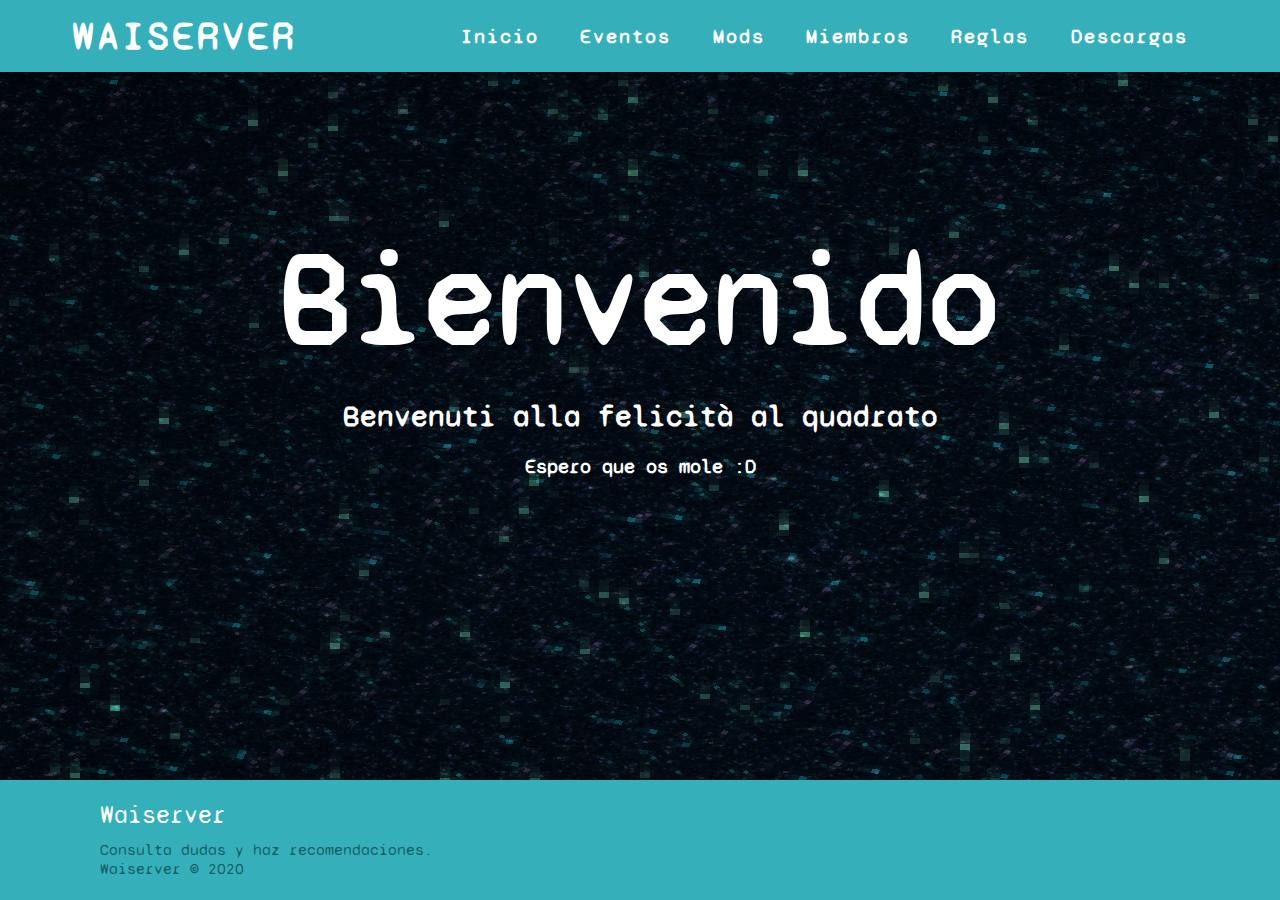
<file: index.html>
<!DOCTYPE html>
<html lang="es">
<head>
    <meta charset="UTF-8">
    <link rel="stylesheet" href="css/style.css">
    <link rel="preconnect" href="https://fonts.gstatic.com">
    <link href="https://fonts.googleapis.com/css2?family=Syne+Mono&display=swap" rel="stylesheet">
    <meta name="viewport" content="width=device-width, initial-scale=1.0">
    <title>Waiserver</title>
    <link rel="shortcut icon" href="html/w.png">
</head>
<style>
    body{
        background-image: url(html/imagen.png);
    }
    .footer{
        position: absolute;
    }
</style>
<nav class="sticky">
    <div class="logotipo">
        <h1>Waiserver</h1>
    </div>
    <ul class="enlaces">
        <li><a href="index.html">Inicio</a></li>
        <li><a href="html/eventos.html">Eventos</a></li>
        <li><a href="html/mods.html">Mods</a>
        <li><a href="html/miembros.html">Miembros</a></li>
        <li><a href="html/reglas.html">Reglas</a></li>
        <li><a href="html/descargas.html">Descargas</a></li>
    </ul>
    <div class="hamburguesa">
        <div class="linea1"></div>
        <div class="linea2"></div>
        <div class="linea3"></div>
    </div>
</nav>
<body>
    <div class="imagen">
        <h1 class="bien">Bienvenido</h1>
        <h1 class="ita">Benvenuti alla felicità al quadrato</h1>
        <h1 class="mole">Espero que os mole :D</h1>
    <div>
    <script src="html/scripts.js"></script>
</body>
<footer class="footer">
    <div class="bloque">
        <div class="duda">
            <div class="wai">
                <p>
                    Waiserver
                </p>
            </div>
            <div class="recomen">
                <p>
                    Consulta dudas y haz recomendaciones.
                </p>
            </div>
            <div class="derechos">
                <p>
                    Waiserver © 2020
                </p>
            </div>
        </div>
    </div>
</footer>
</html>
</file>
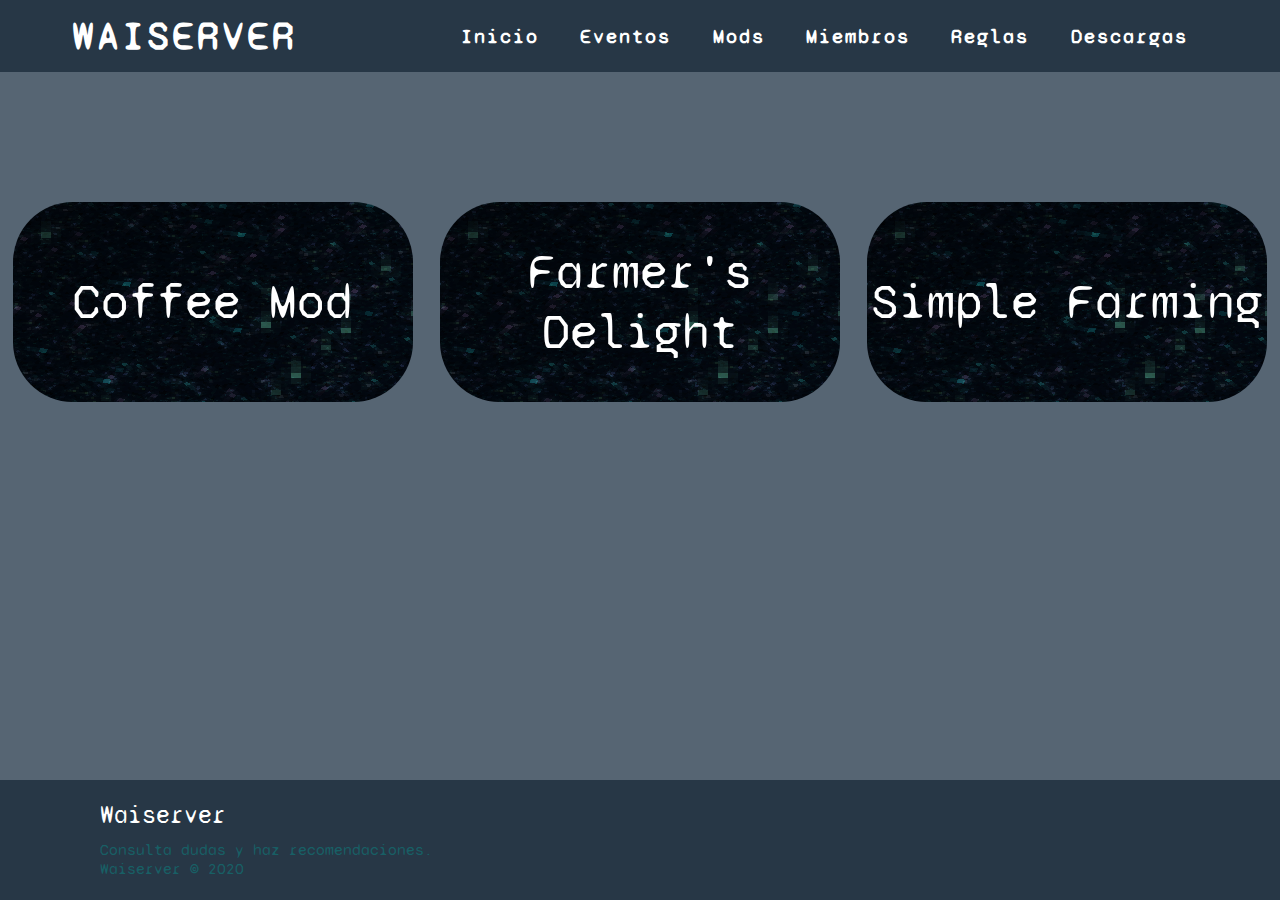
<file: html/comida.html>
<!DOCTYPE html>
<html lang="es">
<head>
    <meta charset="UTF-8">
    <link rel="stylesheet" href="../css/style.css">
    <link rel="preconnect" href="https://fonts.gstatic.com">
    <link href="https://fonts.googleapis.com/css2?family=Syne+Mono&display=swap" rel="stylesheet">
    <meta name="viewport" content="width=device-width, initial-scale=1.0">
    <title>Comida</title>
    <link rel="shortcut icon" href="w.png">
</head>
<style>
    nav{
        background-color: rgb(39, 55, 70);
    }

    .enlaces{
        background-color: rgb(39, 55, 70);
    }

    .footer{
        background-color: rgb(39, 55, 70);
        position: absolute;
    }

    body{
        background-color: #566573;
    }
</style>
<nav class="sticky">
    <div class="logotipo">
        <h1>Waiserver</h1>
    </div>
    <ul class="enlaces">
        <li><a href="../index.html">Inicio</a></li>
        <li><a href="eventos.html">Eventos</a></li>
        <li><a href="mods.html">Mods</a></li>
        <li><a href="miembros.html">Miembros</a></li>
        <li><a href="reglas.html">Reglas</a></li>
        <li><a href="descargas.html">Descargas</a></li>
    </ul>
    <div class="hamburguesa">
        <div class="linea1"></div>
        <div class="linea2"></div>
        <div class="linea3"></div>
    </div>
</nav>
<body>
    <div class="divmods">
        <div><a href="">Coffee Mod</a></div>
        <div><a href="">Farmer's Delight</a></div>
        <div><a href="https://www.youtube.com/watch?v=84Dg4NV6Nok">Simple Farming</a></div>
    </div>
    <script src="scripts.js"></script>
</body>
<footer class="footer">
    <div class="bloque">
        <div class="duda">
            <div class="wai">
                <p>
                    Waiserver
                </p>
            </div>
            <div class="recomen">
                <p>
                    Consulta dudas y haz recomendaciones.
                </p>
            </div>
            <div class="derechos">
                <p>
                    Waiserver © 2020
                </p>
            </div>
        </div>
    </div>
</footer>
</html>
</file>
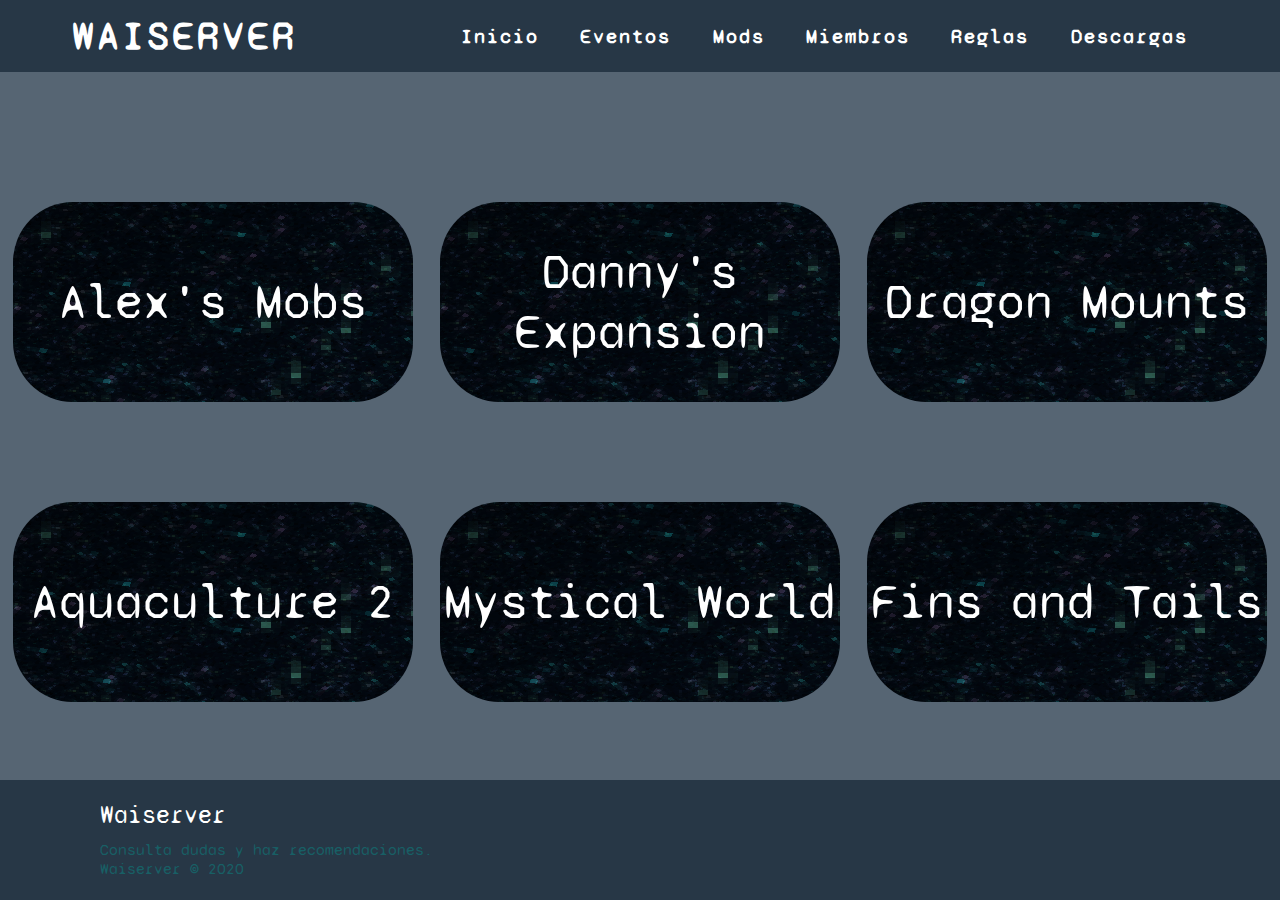
<file: html/criaturas.html>
<!DOCTYPE html>
<html lang="es">
<head>
    <meta charset="UTF-8">
    <link rel="stylesheet" href="../css/style.css">
    <link rel="preconnect" href="https://fonts.gstatic.com">
    <link href="https://fonts.googleapis.com/css2?family=Syne+Mono&display=swap" rel="stylesheet">
    <meta name="viewport" content="width=device-width, initial-scale=1.0">
    <title>Criaturas</title>
    <link rel="shortcut icon" href="w.png">
</head>
<style>
    nav{
        background-color: rgb(39, 55, 70);
    }

    .enlaces{
        background-color: rgb(39, 55, 70);
    }

    .footer{
        background-color: rgb(39, 55, 70);
        position: absolute;
    }

    body{
        background-color: #566573;
    }
</style>
<nav class="sticky">
    <div class="logotipo">
        <h1>Waiserver</h1>
    </div>
    <ul class="enlaces">
        <li><a href="../index.html">Inicio</a></li>
        <li><a href="eventos.html">Eventos</a></li>
        <li><a href="mods.html">Mods</a></li>
        <li><a href="miembros.html">Miembros</a></li>
        <li><a href="reglas.html">Reglas</a></li>
        <li><a href="descargas.html">Descargas</a></li>
    </ul>
    <div class="hamburguesa">
        <div class="linea1"></div>
        <div class="linea2"></div>
        <div class="linea3"></div>
    </div>
</nav>
<body>
    <div class="divmods">
        <div><a href="https://www.youtube.com/watch?v=3fOviQ9EEWY">Alex's Mobs</a></div>
        <div><a href="https://www.youtube.com/watch?v=D4Gsh5_9VXo">Danny's Expansion</a></div>
        <div><a href="https://www.youtube.com/watch?v=G-haQ4HvUYQ">Dragon Mounts</a></div>
    </div>
    <div class="divmods2">
        <div><a href="">Aquaculture 2</a></div>
        <div><a href="">Mystical World</a></div>
        <div><a href="https://www.youtube.com/watch?v=PeRMZzATzD4">Fins and Tails</a></div>
    </div>
    <script src="scripts.js"></script>
</body>
<footer class="footer">
    <div class="bloque">
        <div class="duda">
            <div class="wai">
                <p>
                    Waiserver
                </p>
            </div>
            <div class="recomen">
                <p>
                    Consulta dudas y haz recomendaciones.
                </p>
            </div>
            <div class="derechos">
                <p>
                    Waiserver <a  class="madaruwu" href="https://es.namemc.com/profile/Madaruwu.1">©</a> 2020
                </p>
            </div>
        </div>
    </div>
</footer>
</html>
</file>
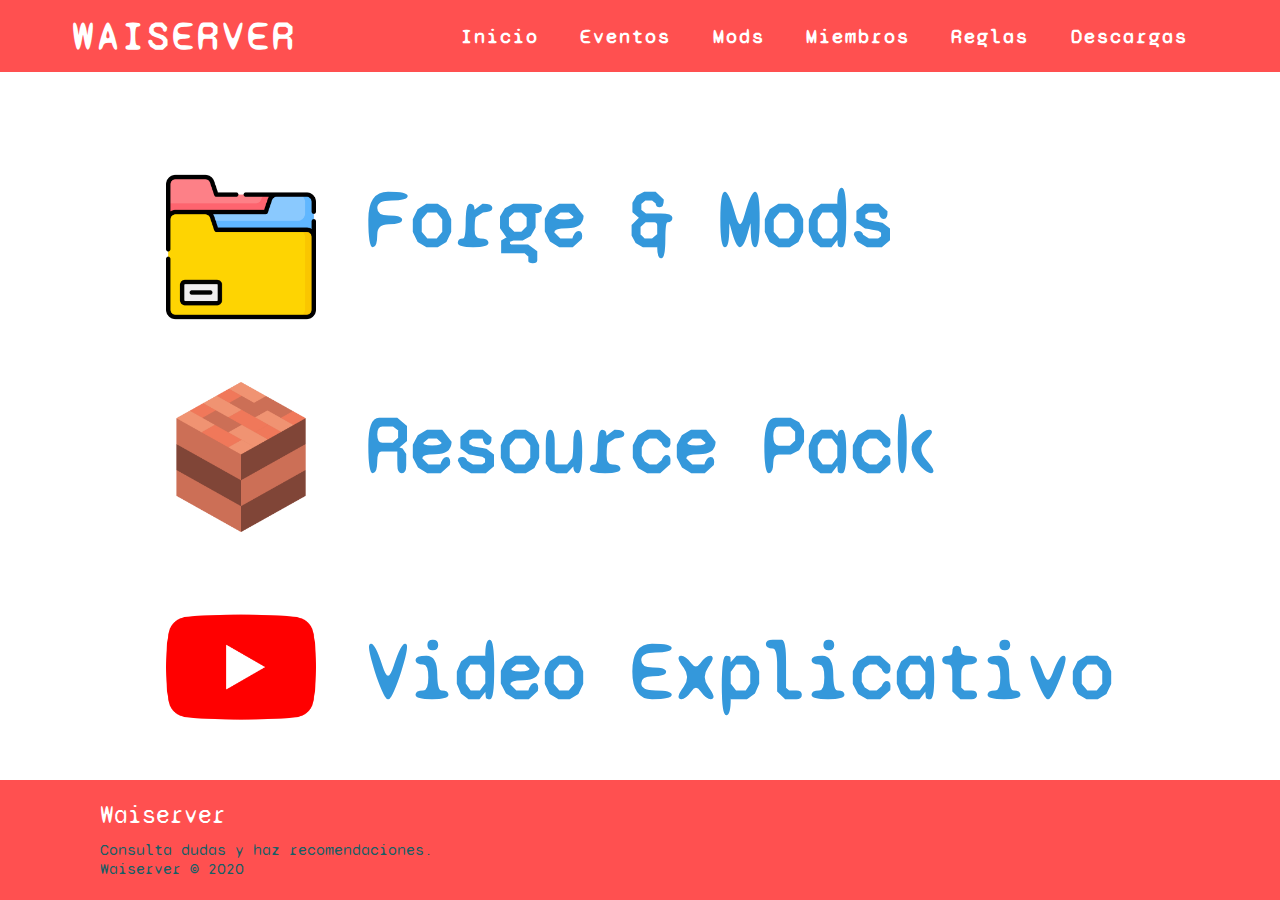
<file: html/descargas.html>
<!DOCTYPE html>
<html lang="es">
<head>
    <meta charset="UTF-8">
    <link rel="stylesheet" href="../css/style.css">
    <link rel="preconnect" href="https://fonts.gstatic.com">
    <link href="https://fonts.googleapis.com/css2?family=Syne+Mono&display=swap" rel="stylesheet">
    <meta name="viewport" content="width=device-width, initial-scale=1.0">
    <title>Descargas</title>
    <link rel="shortcut icon" href="w.png">
</head>
<style>
    nav{
        background-color: rgb(255, 80, 80);
    }
    
    .enlaces{
        background-color: rgb(255, 80, 80);
    }

    .footer{
        background-color: rgb(255, 80, 80);
        position: fixed;
    }
    body{
        background-color: white;
    }
</style>
<nav class="sticky">
    <div class="logotipo">
        <h1>Waiserver</h1>
    </div>
    <ul class="enlaces">
        <li><a href="../index.html">Inicio</a></li>
        <li><a href="eventos.html">Eventos</a></li>
        <li><a href="mods.html">Mods</a></li>
        <li><a href="miembros.html">Miembros</a></li>
        <li><a href="reglas.html">Reglas</a></li>
        <li><a href="">Descargas</a></li>
    </ul>
    <div class="hamburguesa">
        <div class="linea1"></div>
        <div class="linea2"></div>
        <div class="linea3"></div>
    </div>
</nav>
<body>
    <div class="descargas">
        <div class="imagenes">
            <img src="archivos.png" alt="packmods">
            <img src="texturepack.png" alt="resourcepack">
            <img src="youtube.png" alt="video">
        </div>
        <div class="links">
            <h1><a href="https://drive.google.com/file/d/1y1kYvIl7RMDMVTbg-r_E2tSeQKDM390y/view?usp=sharing">Forge & Mods</a></h1>
            <h1><a href="../resource.zip" download="Pack de Resource">Resource Pack</a></h1>
            <h1><a href="https://www.youtube.com/watch?v=PuoSDMgylCc">Video Explicativo</a></h1>
        </div>
    </div>
    <script src="scripts.js"></script>
</body>
<footer class="footer">
    <div class="bloque">
        <div class="duda">
            <div class="wai">
                <p>
                    Waiserver
                </p>
            </div>
            <div class="recomen">
                <p>
                    Consulta dudas y haz recomendaciones.
                </p>
            </div>
            <div class="derechos">
                <p>
                    Waiserver © 2020
                </p>
            </div>
        </div>
    </div>
</footer>
</file>
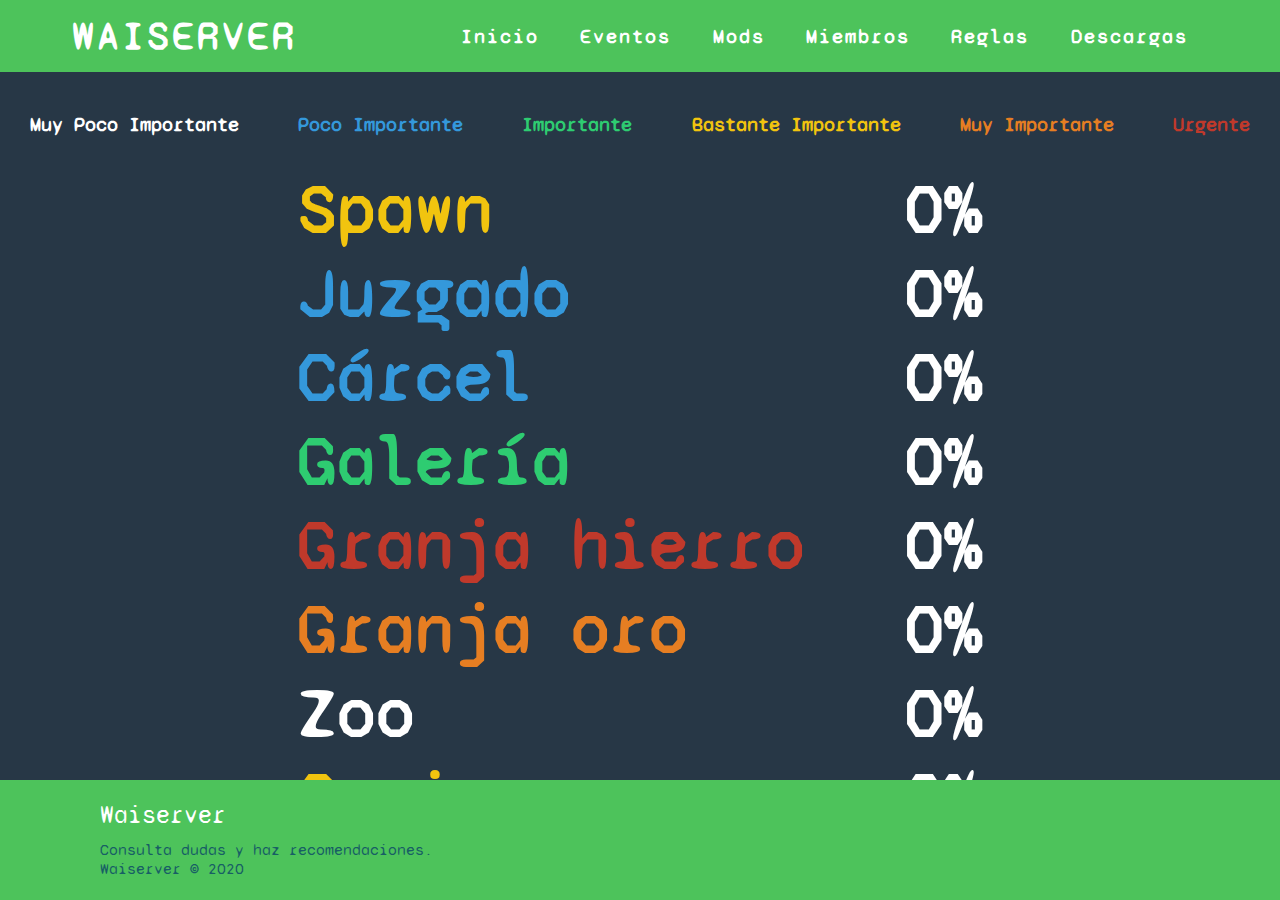
<file: html/eventos.html>
<!DOCTYPE html>
<html lang="es">
<head>
    <meta charset="UTF-8">
    <link rel="stylesheet" href="../css/style.css">
    <link rel="preconnect" href="https://fonts.gstatic.com">
    <link href="https://fonts.googleapis.com/css2?family=Syne+Mono&display=swap" rel="stylesheet">
    <meta name="viewport" content="width=device-width, initial-scale=1.0">
    <title>Eventos</title>
    <link rel="shortcut icon" href="w.png">
</head>
<style>
    nav{
        background-color: rgb(77, 195, 91);
    }

    .enlaces{
        background-color: rgb(77, 195, 91);
    }

    body{
        background-color: #273746;
    }
    .footer{
        position: absolute;
        bottom: 0;
        width: 100%;
        height: 120px;
        background-color: rgb(77, 195, 91);
        color: white;
    }
</style>
<nav class="sticky">
    <div class="logotipo">
        <h1>Waiserver</h1>
    </div>
    <ul class="enlaces">
        <li><a href="../index.html">Inicio</a></li>
        <li><a href="eventos.html">Eventos</a></li>
        <li><a href="mods.html">Mods</a></li>
        <li><a href="miembros.html">Miembros</a></li>
        <li><a href="reglas.html">Reglas</a></li>
        <li><a href="descargas.html">Descargas</a></li>
    </ul>
    <div class="hamburguesa">
        <div class="linea1"></div>
        <div class="linea2"></div>
        <div class="linea3"></div>
    </div>
</nav>
<div class="colores">
    <h1 class="b">Muy Poco Importante</h1>
    <h1 class="az">Poco Importante</h1>
    <h1 class="v">Importante</h1>
    <h1 class="am">Bastante Importante</h1>
    <h1 class="n">Muy Importante</h1>
    <h1 class="r">Urgente</h1>
</div>
<body>
    <div class="padreev">
        <div class="hijo1ev">
            <h1 class="uno">Spawn</h1>
            <h1 class="dos">Juzgado</h1>
            <h1 class="tres">Cárcel</h1>
            <h1 class="cuatro">Galería</h1>
            <h1 class="cinco">Granja hierro</h1>
            <h1 class="seis">Granja oro</h1>
            <h1 class="siete">Zoo</h1>
            <h1 class="ocho">Camino com.</h1>
        </div>
        <div class="hijo2ev">
            <h1>0%</h1>
            <h1>0%</h1>
            <h1>0%</h1>
            <h1>0%</h1>
            <h1>0%</h1>
            <h1>0%</h1>
            <h1>0%</h1>
            <h1>0%</h1>
        </div>
    </div>
    <script src="scripts.js"></script>
</body>
<footer class="footer">
    <div class="bloque">
        <div class="duda">
            <div class="wai">
                <p>
                    Waiserver
                </p>
            </div>
            <div class="recomen">
                <p>
                    Consulta dudas y haz recomendaciones.
                </p>
            </div>
            <div class="derechos">
                <p>
                    Waiserver © 2020
                </p>
            </div>
        </div>
    </div>
</footer></html>
</file>
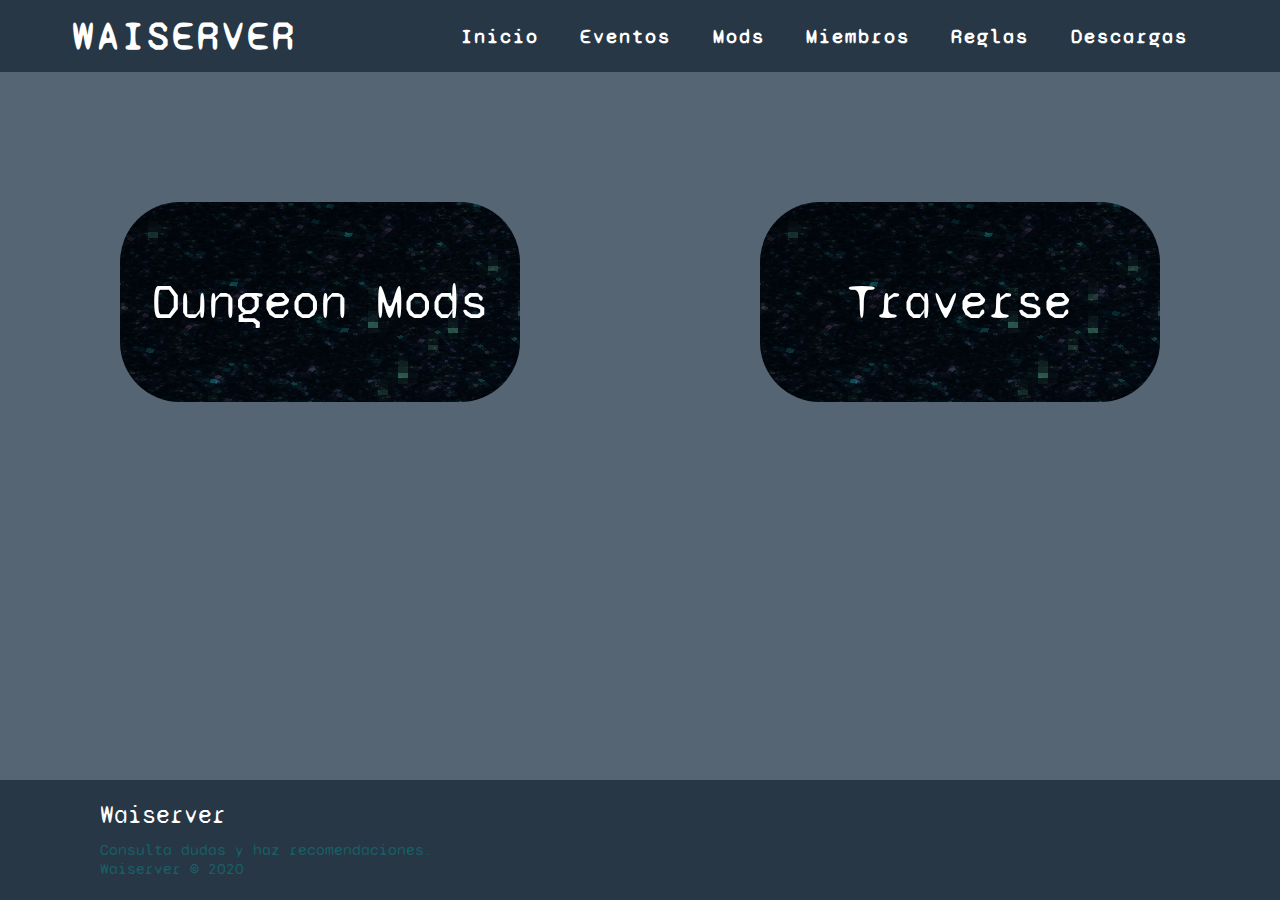
<file: html/exploracion.html>
<!DOCTYPE html>
<html lang="es">
<head>
    <meta charset="UTF-8">
    <link rel="stylesheet" href="../css/style.css">
    <link rel="preconnect" href="https://fonts.gstatic.com">
    <link href="https://fonts.googleapis.com/css2?family=Syne+Mono&display=swap" rel="stylesheet">
    <meta name="viewport" content="width=device-width, initial-scale=1.0">
    <title>Exploración</title>
    <link rel="shortcut icon" href="w.png">
</head>
<style>
    nav{
        background-color: rgb(39, 55, 70);
    }

    .enlaces{
        background-color: rgb(39, 55, 70);
    }

    .footer{
        background-color: rgb(39, 55, 70);
        position: absolute;
    }

    body{
        background-color: #566573;
    }
</style>
<nav class="sticky">
    <div class="logotipo">
        <h1>Waiserver</h1>
    </div>
    <ul class="enlaces">
        <li><a href="../index.html">Inicio</a></li>
        <li><a href="eventos.html">Eventos</a></li>
        <li><a href="mods.html">Mods</a></li>
        <li><a href="miembros.html">Miembros</a></li>
        <li><a href="reglas.html">Reglas</a></li>
        <li><a href="descargas.html">Descargas</a></li>
    </ul>
    <div class="hamburguesa">
        <div class="linea1"></div>
        <div class="linea2"></div>
        <div class="linea3"></div>
    </div>
</nav>
<body>
    <div class="divmods">
        <div><a href="">Dungeon Mods</a></div>
        <div><a href="https://www.youtube.com/watch?v=1XB-WAxB_FQ">Traverse</a></div>
    </div>
    <script src="scripts.js"></script>
</body>
<footer class="footer">
    <div class="bloque">
        <div class="duda">
            <div class="wai">
                <p>
                    Waiserver
                </p>
            </div>
            <div class="recomen">
                <p>
                    Consulta dudas y haz recomendaciones.
                </p>
            </div>
            <div class="derechos">
                <p>
                    Waiserver © 2020
                </p>
            </div>
        </div>
    </div>
</footer>
</html>
</file>
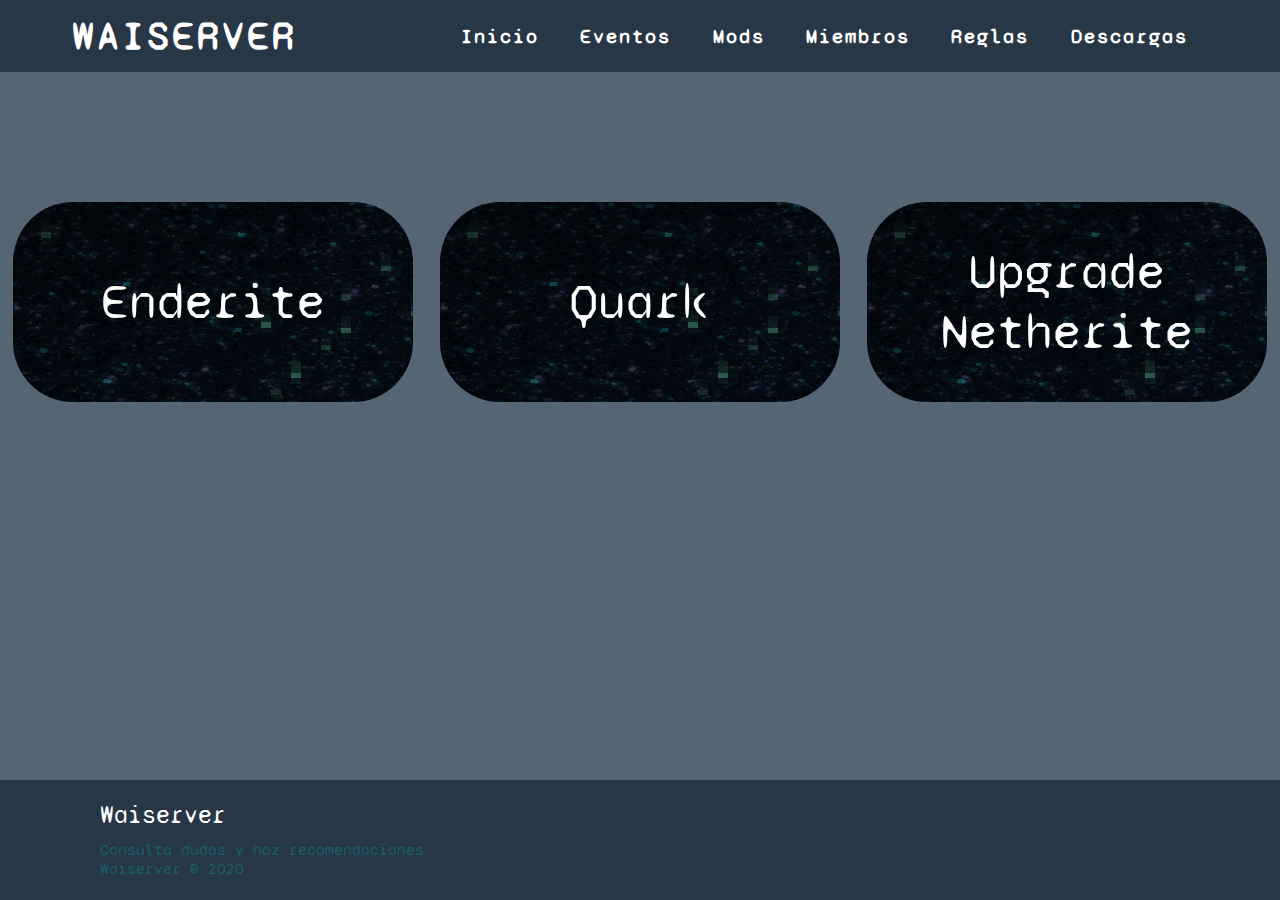
<file: html/mejorasymecanicas.html>
<!DOCTYPE html>
<html lang="es">
<head>
    <meta charset="UTF-8">
    <link rel="stylesheet" href="../css/style.css">
    <link rel="preconnect" href="https://fonts.gstatic.com">
    <link href="https://fonts.googleapis.com/css2?family=Syne+Mono&display=swap" rel="stylesheet">
    <meta name="viewport" content="width=device-width, initial-scale=1.0">
    <title>Mejoras y Mecánicas</title>
    <link rel="shortcut icon" href="w.png">
</head>
<style>
    nav{
        background-color: rgb(39, 55, 70);
    }

    .enlaces{
        background-color: rgb(39, 55, 70);
    }

    .footer{
        background-color: rgb(39, 55, 70);
        position: absolute;
    }

    body{
        background-color: #566573;
    }
</style>
<nav class="sticky">
    <div class="logotipo">
        <h1>Waiserver</h1>
    </div>
    <ul class="enlaces">
        <li><a href="../index.html">Inicio</a></li>
        <li><a href="eventos.html">Eventos</a></li>
        <li><a href="mods.html">Mods</a></li>
        <li><a href="miembros.html">Miembros</a></li>
        <li><a href="reglas.html">Reglas</a></li>
        <li><a href="descargas.html">Descargas</a></li>
    </ul>
    <div class="hamburguesa">
        <div class="linea1"></div>
        <div class="linea2"></div>
        <div class="linea3"></div>
    </div>
</nav>
<body>
    <div class="divmods">
        <div><a href="https://www.youtube.com/watch?v=_iwKOQNIIJk">Enderite</a></div>
        <div><a href="">Quark</a></div>
        <div><a href="https://www.youtube.com/watch?v=9-GvL0N-iQ8">Upgrade Netherite</a></div>
    </div>
    <script src="scripts.js"></script>
</body>
<footer class="footer">
    <div class="bloque">
        <div class="duda">
            <div class="wai">
                <p>
                    Waiserver
                </p>
            </div>
            <div class="recomen">
                <p>
                    Consulta dudas y haz recomendaciones.
                </p>
            </div>
            <div class="derechos">
                <p>
                    Waiserver © 2020
                </p>
            </div>
        </div>
    </div>
</footer>
</html>
</file>
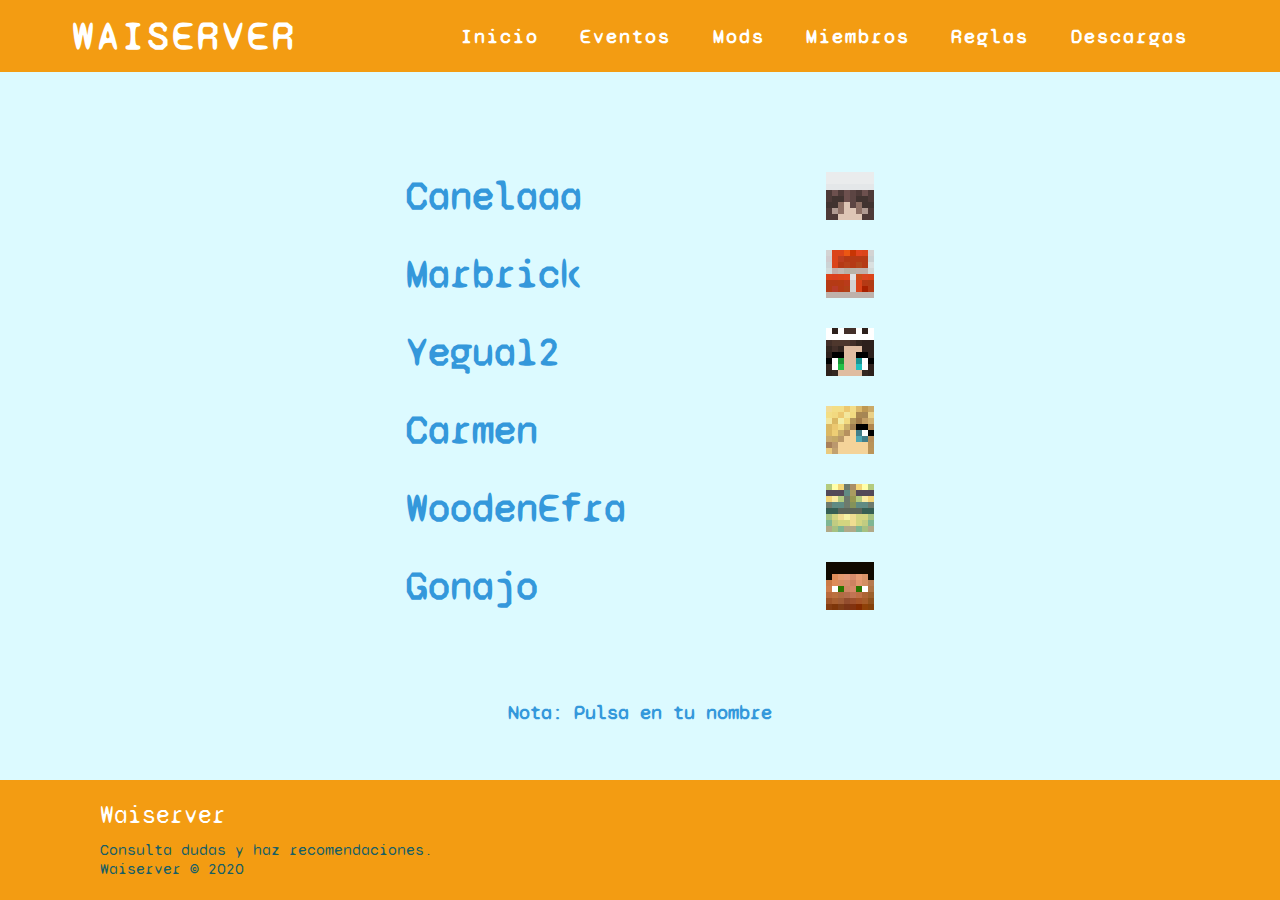
<file: html/miembros.html>
<!DOCTYPE html>
<html lang="es">
<head>
    <meta charset="UTF-8">
    <link rel="stylesheet" href="../css/style.css">
    <link rel="preconnect" href="https://fonts.gstatic.com">
    <link href="https://fonts.googleapis.com/css2?family=Syne+Mono&display=swap" rel="stylesheet">
    <meta name="viewport" content="width=device-width, initial-scale=1.0">
    <title>Miembros</title>
    <link rel="shortcut icon" href="w.png">
</head>
<style>
    nav{
        background-color: rgb(243, 156, 18);
    }

    .enlaces{
        background-color: rgb(243, 156, 18);
    }

    .footer{
        background-color: rgb(243, 156, 18);
        position: absolute;
    }
</style>
<nav class="sticky">
    <div class="logotipo">
        <h1>Waiserver</h1>
    </div>
    <ul class="enlaces">
        <li><a href="../index.html">Inicio</a></li>
        <li><a href="eventos.html">Eventos</a></li>
        <li><a href="mods.html">Mods</a></li>
        <li><a href="miembros.html">Miembros</a></li>
        <li><a href="reglas.html">Reglas</a></li>
        <li><a href="descargas.html">Descargas</a></li>
    </ul>
    <div class="hamburguesa">
        <div class="linea1"></div>
        <div class="linea2"></div>
        <div class="linea3"></div>
    </div>
</nav>
<body class="miem">
    <div class="miembros">
        <div class="nombres">
            <h1><a href="https://es.namemc.com/profile/Canelaaa.1">Canelaaa</a></h1>
            <h1><a href="https://es.namemc.com/profile/Marbrick.1">Marbrick</a></h1>
            <h1><a href="https://es.namemc.com/profile/Yegua12.1">Yegua12</a></h1>
            <h1><a href="">Carmen</a></h1>
            <h1><a href="https://es.namemc.com/profile/WoodenEfra.1">WoodenEfra</a></h1>
            <h1><a href="https://es.namemc.com/profile/Gonajo.2">Gonajo</a></h1>
        </div>
        <div class="fotos">
            <img src="canelaa.png" alt="canelaaa">
            <img src="marbrick.png" alt="marbrick">
            <img src="yegua12.png" alt="yegua12">
            <img src="carmen.png" alt="carmen">
            <img src="woodenefra.png" alt="woodenefra">
            <img src="gonajo.png" alt="gonajo">
        </div>
    </div>
    <h1 class="nota">Nota: Pulsa en tu nombre</h1>
    <script src="scripts.js"></script>
</body>
<footer class="footer">
    <div class="bloque">
        <div class="duda">
            <div class="wai">
                <p>
                    Waiserver
                </p>
            </div>
            <div class="recomen">
                <p>
                    Consulta dudas y haz recomendaciones.
                </p>
            </div>
            <div class="derechos">
                <p>
                    Waiserver © 2020
                </p>
            </div>
        </div>
    </div>
</footer>
</html>
</file>
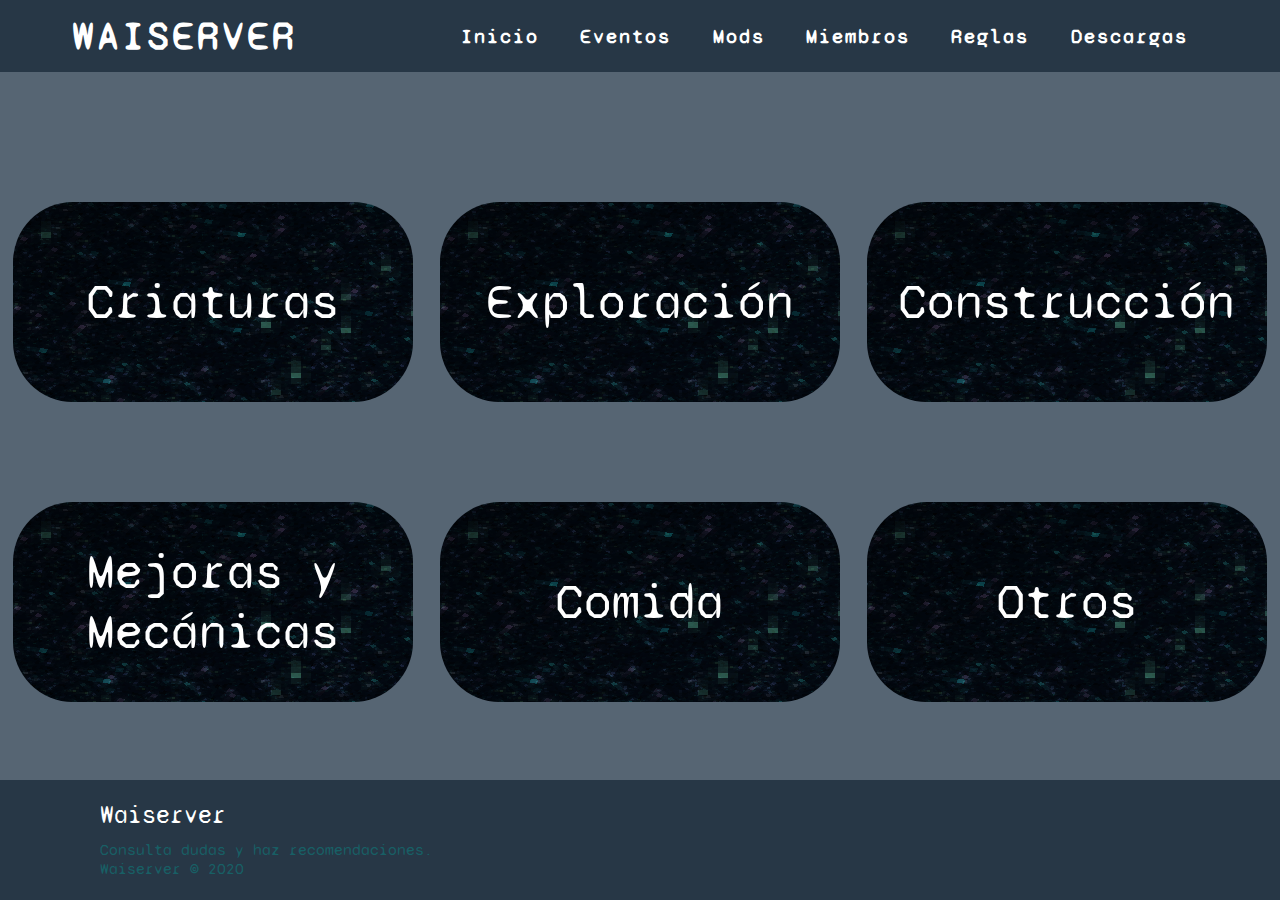
<file: html/mods.html>
<!DOCTYPE html>
<html lang="es">
<head>
    <meta charset="UTF-8">
    <link rel="stylesheet" href="../css/style.css">
    <link rel="preconnect" href="https://fonts.gstatic.com">
    <link href="https://fonts.googleapis.com/css2?family=Syne+Mono&display=swap" rel="stylesheet">
    <meta name="viewport" content="width=device-width, initial-scale=1.0">
    <title>Mods</title>
    <link rel="shortcut icon" href="w.png">
</head>
<style>
    nav{
        background-color: rgb(39, 55, 70);
    }

    .enlaces{
        background-color: rgb(39, 55, 70);
    }

    .footer{
        background-color: rgb(39, 55, 70);
        position: absolute;
    }

    body{
        background-color: #566573;
    }
</style>
<nav class="sticky">
    <div class="logotipo">
        <h1>Waiserver</h1>
    </div>
    <ul class="enlaces">
        <li><a href="../index.html">Inicio</a></li>
        <li><a href="eventos.html">Eventos</a></li>
        <li><a href="mods.html">Mods</a></li>
        <li><a href="miembros.html">Miembros</a></li>
        <li><a href="reglas.html">Reglas</a></li>
        <li><a href="descargas.html">Descargas</a></li>
    </ul>
    <div class="hamburguesa">
        <div class="linea1"></div>
        <div class="linea2"></div>
        <div class="linea3"></div>
    </div>
</nav>
<body>
    <div class="divmods">
        <div><a href="criaturas.html">Criaturas</a></div>
        <div><a href="exploracion.html">Exploración</a></div>
        <div><a href="">Construcción</a></div>
    </div>
    <div class="divmods2">
        <div><a href="mejorasymecanicas.html">Mejoras y Mecánicas</a></div>
        <div><a href="comida.html">Comida</a></div>
        <div><a href="https://www.youtube.com/watch?v=jBuMfj0qjCM">Otros</a></div>
    </div>
    <script src="scripts.js"></script>
</body>
<footer class="footer">
    <div class="bloque">
        <div class="duda">
            <div class="wai">
                <p>
                    Waiserver
                </p>
            </div>
            <div class="recomen">
                <p>
                    Consulta dudas y haz recomendaciones.
                </p>
            </div>
            <div class="derechos">
                <p>
                    Waiserver © 2020
                </p>
            </div>
        </div>
    </div>
</footer>
</html>
</file>
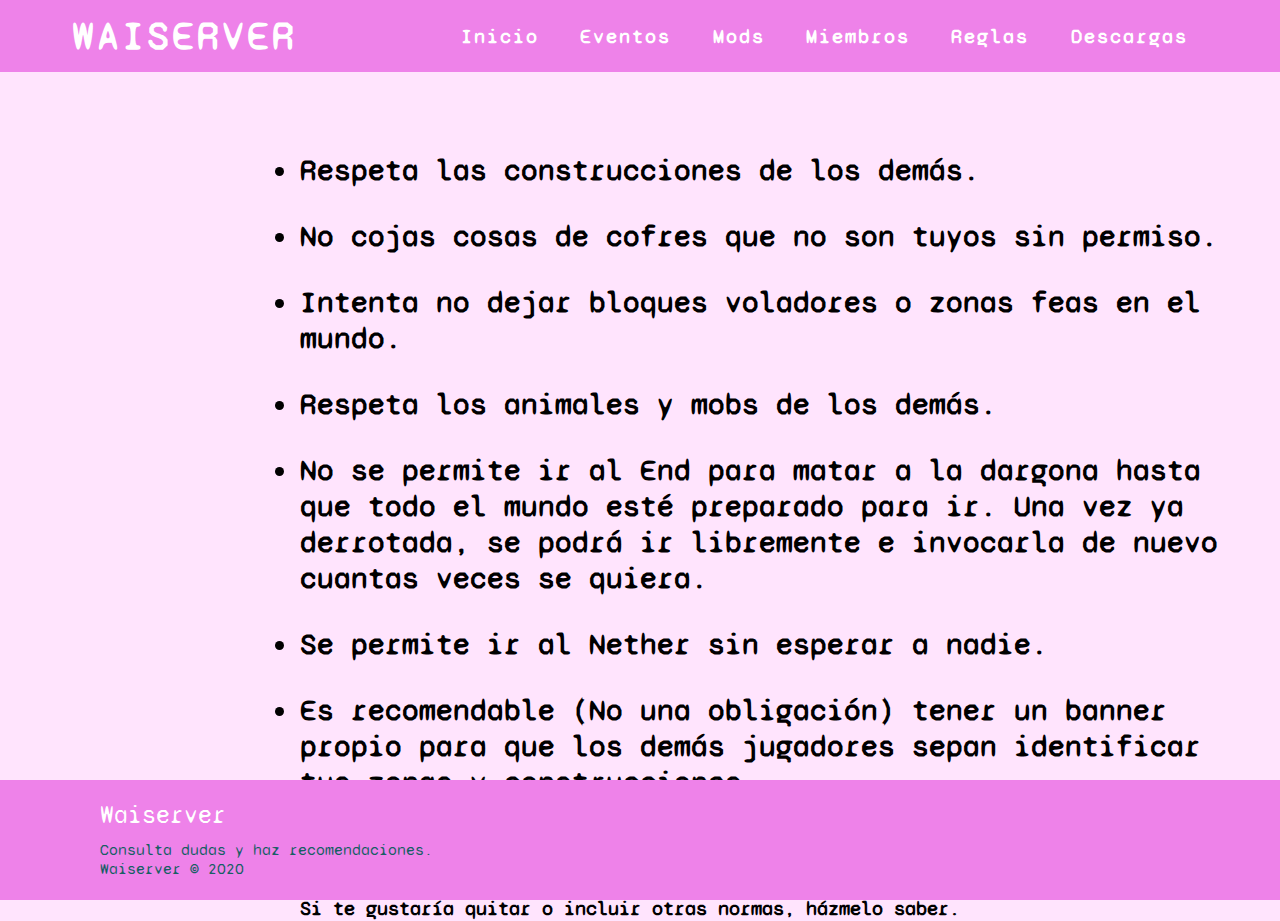
<file: html/reglas.html>
<!DOCTYPE html>
<html lang="es">
<head>
    <meta charset="UTF-8">
    <link rel="stylesheet" href="../css/style.css">
    <link rel="preconnect" href="https://fonts.gstatic.com">
    <link href="https://fonts.googleapis.com/css2?family=Syne+Mono&display=swap" rel="stylesheet">
    <meta name="viewport" content="width=device-width, initial-scale=1.0">
    <title>Reglas</title>
    <link rel="shortcut icon" href="w.png">
</head>
<style>
    nav{
        background-color: rgb(238, 130, 233);
    }
    
    .enlaces{
        background-color: rgb(238, 130, 233);
    }

    .footer{
        background-color: rgb(238, 130, 233);
        position: fixed;
    }
    body{
        background-color: #FFE4FD;
    }
</style>
<nav class="sticky">
    <div class="logotipo">
        <h1>Waiserver</h1>
    </div>
    <ul class="enlaces">
        <li><a href="../index.html">Inicio</a></li>
        <li><a href="eventos.html">Eventos</a></li>
        <li><a href="mods.html">Mods</a></li>
        <li><a href="miembros.html">Miembros</a></li>
        <li><a href="reglas.html">Reglas</a></li>
        <li><a href="descargas.html">Descargas</a></li>
    </ul>
    <div class="hamburguesa">
        <div class="linea1"></div>
        <div class="linea2"></div>
        <div class="linea3"></div>
    </div>
</nav>
<body>
    <div class="reglas">
        <ul>
            <li>Respeta las construcciones de los demás.</li>
            <li>No cojas cosas de cofres que no son tuyos sin permiso.</li>
            <li>Intenta no dejar bloques voladores o zonas feas en el mundo.</li>
            <li>Respeta los animales y mobs de los demás.</li>
            <li>No se permite ir al End para matar a la dargona hasta que todo el mundo esté preparado para ir.
                Una vez ya derrotada, se podrá ir libremente e invocarla de nuevo cuantas veces se quiera. 
            </li>
            <li>Se permite ir al Nether sin esperar a nadie.</li>
            <li>Es recomendable (No una obligación) tener un banner
                propio para que los demás jugadores sepan identificar tus zonas y construcciones.</li>
            <li>No es obligatorio colaborar en los proyectos públicos.</li>
        </ul>
        <h1 class="desa">Si te gustaría quitar o incluir otras normas, házmelo saber.</h1>
    </div>
    <script src="scripts.js"></script>
</body>
<footer class="footer">
    <div class="bloque">
        <div class="duda">
            <div class="wai">
                <p>
                    Waiserver
                </p>
            </div>
            <div class="recomen">
                <p>
                    Consulta dudas y haz recomendaciones.
                </p>
            </div>
            <div class="derechos">
                <p>
                    Waiserver © 2020
                </p>
            </div>
        </div>
    </div>
</footer>
</html>
</file>
<file: css/style.css>
*{
    margin: 0px;
    padding: 0px;
    box-sizing: border-box;
    font-family: 'Syne Mono', monospace;
}

nav{
    display: flex;
    justify-content: space-around;
    align-items: center;
    min-height: 8vh;
    background-color: rgb(53, 176, 187);
}

.logotipo{
    color: rgb(255, 255, 255);
    text-transform: uppercase;
    letter-spacing: 3px;
    font-size: 20px;
}

.enlaces{
    display: flex;
    width: 40%;
    justify-content: space-around;
}

.enlaces li{
    list-style: none;
}

.enlaces a{
    color: rgb(255, 255, 255);
    text-decoration: none;
    letter-spacing: 2px;
    font-weight: bold;
    font-size: 20px;
}

.hamburguesa {
    display: none;
    cursor: pointer;
}

.hamburguesa div{
    width: 30px;
    height: 3px;
    background-color: rgb(255, 255, 255);
    margin: 6px;
    transition: all 0.5s ease;
}

@media screen and (max-width: 1300px){
    .enlaces{
        width: 60%;
    }
}

@media screen and (max-width: 760px){
    body{
        overflow-x: hidden;
    }
    .enlaces{
        position: absolute;
        right: 0px;
        height: 90vh;
        top: 8vh;
        background-color: rgb(53, 176, 187);
        display: flex;
        flex-direction: column;
        align-items: center;
        width: 30%;
        transform: translate(100%);
        transition: transform 0.5s ease-in;
    }

    .enlaces li{
        opacity: 0;
    }
    .hamburguesa{
        display: block
    }
}

.nav-active{
    transform: translate(0%);
}

@keyframes navLinkFade{
    from{
        opacity: 0;
        transform: translateX(50px);
    }
    to{
        opacity: 1;
        transform: translateX(0px);
    }
}

.toggle .linea1{
    transform: rotate(-45deg) translate(-6px, 6px);
}

.toggle .linea2{
    opacity: 0;
}

.toggle .linea3{
    transform: rotate(45deg) translate(-6px, -6px);
}

.sticky {
	position: -webkit-sticky;
	position: sticky;
	top: 0;
}

::-webkit-scrollbar{
    width: 0px;
    background-color: white;
}

::-webkit-scrollbar-thumb{
    background-color: rgb(53, 176, 187);
}

.imagen{
    width: 100%;
    height: 100%;
    display: flex;
    flex-direction: column;
}

.imagen .bien{
    text-align: center;
    padding-top: 150px;
    font-size: 130px;
    color: white;
}

.imagen .ita{
    text-align: center;
    padding-top: 20px;
    font-size: 30px;
    color: white;
}

.imagen .mole{
    text-align: center;
    padding-top: 20px;
    font-size: 20px;
    color: white;
}

.footer{
    bottom: 0;
    width: 100%;
    height: 120px;
    background-color: rgb(53, 176, 187);
    color: white;
}

.bloque{
    display: flex;
    
}

.duda{
    display: flex;
    flex-direction: column;
    margin-left: 100px;
    margin-top: 20px;
}


.wai{
    font-size: 25px;
    margin-bottom: 10px;
}

.recomen{
    color: rgb(24, 95, 101);

}

.derechos{
    color: rgb(24, 95, 101);
}

.padreev{
    display: flex;
    margin-top: 30px;
    align-items: center;
    justify-content: center;
}

.hijo1ev{
    display: block;
    margin-right: 100px;
}

.hijo2ev{
    display: block;
}

.hijo1ev h1{
    font-size: 70px;
}

.hijo2ev h1{
    font-size: 70px;
    color: white;
}

.hijo1ev .uno{
    color: #F1C40F;
}

.hijo1ev .dos{
    color: #3498DB ;
}

.hijo1ev .tres{
    color: #3498DB ;
}

.hijo1ev .cuatro{
    color: #2ECC71;
}

.hijo1ev .cinco{
    color: #C0392B;
}

.hijo1ev .seis{
    color: #E67E22;
}

.hijo1ev .siete{
    color: white;
}

.hijo1ev .ocho{
    color: #F1C40F;
}

.colores{
    display: flex;
    align-items: center;
    justify-content: center;
    justify-content: space-around;
    margin-top: 40px;
}

.colores h1{
    font-size: 20px;
}

.colores .b{
    color: white;
}

.colores .az{
    color: #3498DB;
}

.colores .v{
    color: #2ECC71;
}

.colores .am{
    color: #F1C40F;
}

.colores .n{
    color: #E67E22;
}

.colores .r{
    color: #C0392B;
}

.miembros{
    display: flex;
    justify-content: center;
    margin-top: 100px;
}

.nombres{
    font-size: 20px;
    margin-right: 200px;
}

.nombres h1{
    margin-bottom: 30px;
}

.nombres h1 a{
    margin-bottom: 30px;
    color: #3498DB;
    text-decoration: none;
}

.fotos{
    display: flex;
    flex-direction: column;
}

.fotos img{
    margin-bottom: 30px;
}

.nota{
    font-size: 20px;
    display: flex;
    justify-content: center;
    margin-top: 60px;
    color: #3498DB;
}

.miem{
    background-color: #DCFAFF;
}

.reglas{
    font-size: 30px;
    width: 75%;
    padding-top: 80px;
    margin-left: 300px;
}

.reglas ul li{
    margin-bottom: 30px;
    font-weight: bold;
}

.divmods{
    display: flex;
    justify-content: space-around;
    margin-top: 130px;
}

.divmods div{
    background-image: url("imagen.png");
    width: 400px;
    height: 200px;
    text-align: center;
    display: flex;
    border-radius: 60px;
}

.divmods div a{
    color:  white;
    text-decoration: none;
    text-align: center;
    margin: auto;
    font-size: 50px;
}

.divmods2{
    display: flex;
    justify-content: space-around;
    margin-top: 100px;
}

.divmods2 div{
    background-image: url("imagen.png");
    width: 400px;
    height: 200px;
    text-align: center;
    display: flex;
    border-radius: 60px;
}

.divmods2 div a{
    color:  white;
    text-decoration: none;
    text-align: center;
    margin: auto;
    font-size: 50px;
}

.desa{
    font-size: 20px;
}

.descargas{
    display: flex;
    justify-content: center;
    margin-top: 100px;
}

.links{
    font-size: 40px;
}

.links h1{
    margin-bottom: 130px;
}

.links h1 a{
    margin-bottom: 30px;
    color: #3498DB;
    text-decoration: none;
}

.imagenes{
    display: flex;
    flex-direction: column;
    margin-right: 50px;
}

.imagenes img{
    width: 150px;
    margin-bottom: 60px;
}

.madaruwu{
    text-decoration: none;
    color: rgb(24, 95, 101);
}
</file>
